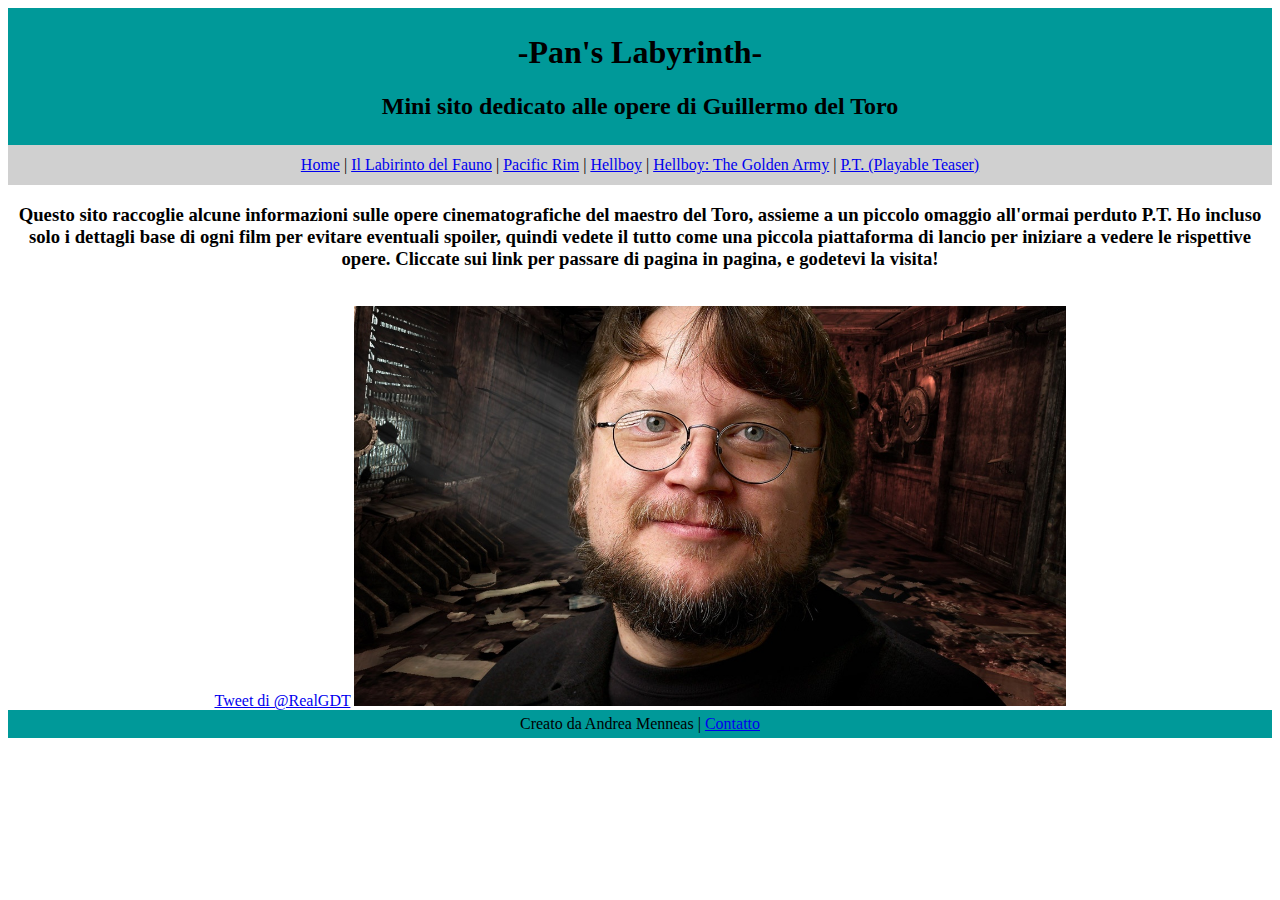
<file: index.html>
<!DOCTYPE html>

<html>
<head>
	<meta http-equiv="Content-Type" content="text/html; charset=UTF-8">
 	<title>-Pan's Labyrinth- Home</title>
 	<meta name=author content="Andrea Menneas">
 	<meta name=”description” content="Mini sito dedicato alle opere del cineasta messicano Guillermo del Toro">
 	<meta name=”keywords” content="guillermo del toro il labirinto del fauno pacifc rim hellboy the golden army p.t. cinema film">
 	<link rel="shortcut icon" type="image/x-icon" href="Immagini/pl.jpg">
 	<link rel="stylesheet" href="CSS/stile_home.css">
</head>
<body>
	
	<header>
		<h1>-Pan's Labyrinth-</h1>
		<h2>Mini sito dedicato alle opere di Guillermo del Toro</h2>
	</header>
	<nav>
		<a href="index.html">Home</a> |
		<a href="illabirintodelfauno.html">Il Labirinto del Fauno</a> |
 		<a href="pacificrim.html">Pacific Rim</a> |
 		<a href="hellboy.html">Hellboy</a> |
 		<a href="hellboygoldenarmy.html">Hellboy: The Golden Army</a> |
 		<a href="pt.html">P.T. (Playable Teaser)</a>
	</nav>
	<h3>Questo sito raccoglie alcune informazioni sulle opere cinematografiche del maestro del Toro, assieme a un piccolo omaggio all'ormai  		perduto P.T. Ho incluso solo i dettagli base di ogni film per evitare eventuali spoiler, quindi vedete il tutto come una piccola piattaforma 		di lancio per iniziare a vedere le rispettive opere. Cliccate sui link per passare di pagina in pagina, e godetevi la visita!</h3>
	<br />
	<a class="twitter-timeline" href="https://twitter.com/RealGDT" data-widget-id="700263194623877120">Tweet di @RealGDT</a>
	<script>!function(d,s,id){var js,fjs=d.getElementsByTagName(s)[0],p=/^http:/.test(d.location)?'http':'https';if(!d.getElementById(id))		{js=d.createElement(s);js.id=id;js.src=p+"://platform.twitter.com/widgets.js";fjs.parentNode.insertBefore(js,fjs);}}(document,"script","twitter-wjs");</script>
	<dive title="Link alla pagina Facebook uficiale di del Toro!"><a href="https://www.facebook.com/REALGDT/"><img src="Immagini/guillermo-del-toro.jpg" 	alt="Foto del cineasta messicano e link alla pagina Facebook" style="width:600;height:400px;"></a></div>
	
	<footer>Creato da Andrea Menneas | <a href="mailto:a.menneas@gmail.com?subject=Pan's Labyrinth">
 Contatto </a></footer>
</html>
</file>
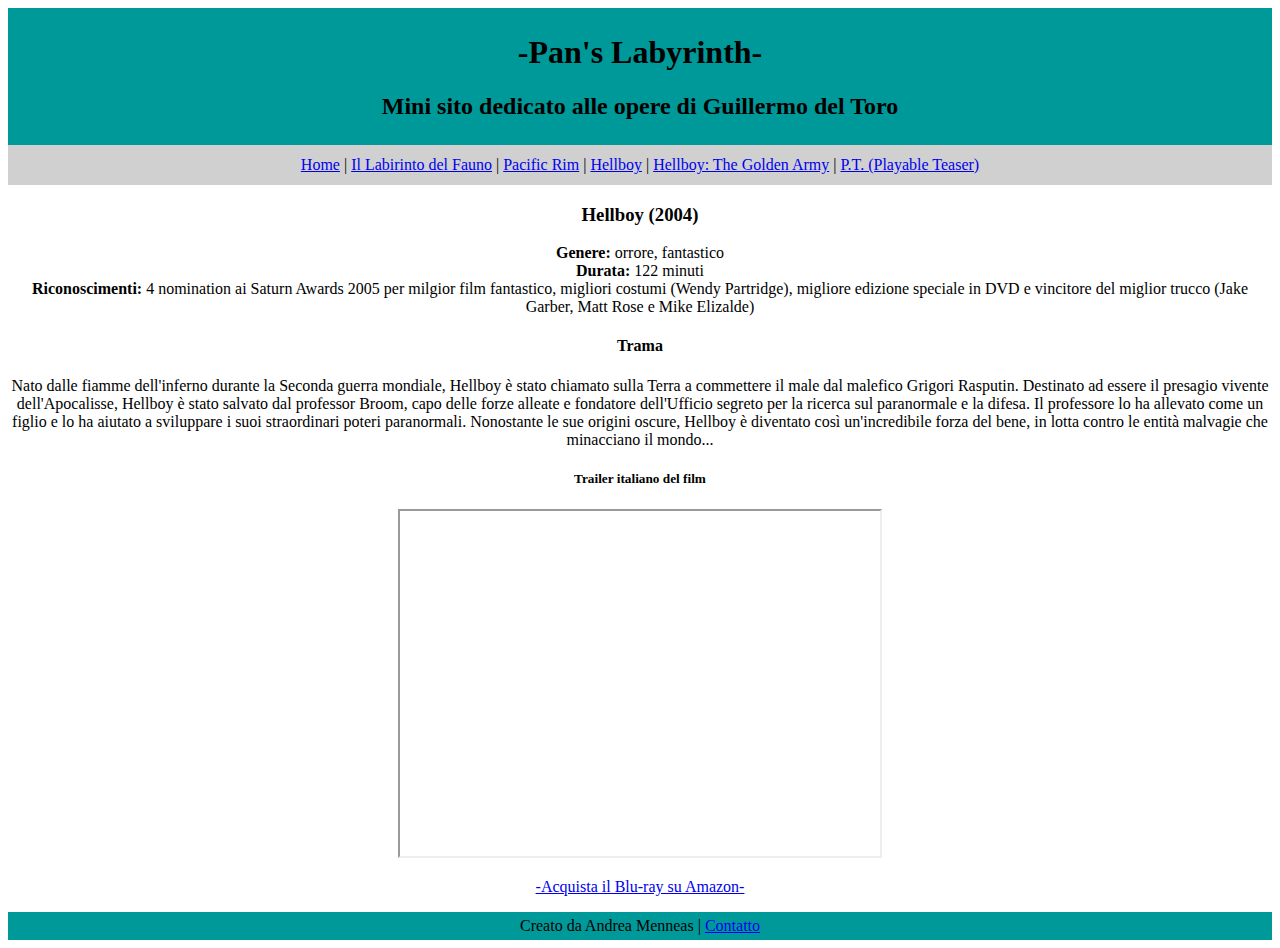
<file: hellboy.html>
<!DOCTYPE html>

<html>
<head>
	<meta http-equiv="Content-Type" content="text/html; charset=UTF-8">
 	<title>-Pan's Labyrinth- Hellboy</title>
 	<meta name=author content="Andrea Menneas">
 	<meta name=”description” content="Mini sito dedicato alle opere del cineasta messicano Guillermo del Toro">
 	<meta name=”keywords” content="guillermo del toro il labirinto del fauno pacifc rim hellboy the golden army p.t. cinema film">
 	<link rel="shortcut icon" type="image/x-icon" href="Immagini/pl.jpg">
 	<link rel="stylesheet" href="CSS/stile_pagine.css">
</head>
<body>
	<header>
    	<h1>-Pan's Labyrinth-</h1>
		<h2>Mini sito dedicato alle opere di Guillermo del Toro</h2>
	</header>
	<nav>
		<a href="index.html">Home</a> |
		<a href="illabirintodelfauno.html">Il Labirinto del Fauno</a> |
 		<a href="pacificrim.html">Pacific Rim</a> |
 		<a href="hellboy.html">Hellboy</a> |
 		<a href="hellboygoldenarmy.html">Hellboy: The Golden Army</a> |
 		<a href="pt.html">P.T. (Playable Teaser)</a>
	</nav>
	<h3>Hellboy (2004)</h3>
		<p><b>Genere:</b> orrore, fantastico<br/>
  		<b>Durata:</b> 122 minuti<br/>
  		<b>Riconoscimenti:</b> 4 nomination ai Saturn Awards 2005 per milgior film fantastico, migliori costumi (Wendy Partridge), migliore 		edizione speciale in DVD e vincitore del miglior trucco (Jake Garber, Matt Rose e Mike Elizalde)</p>
	<h4>Trama</h4>
		<p>Nato dalle fiamme dell'inferno durante la Seconda guerra mondiale, Hellboy è stato chiamato sulla Terra a commettere il male dal 		malefico Grigori Rasputin. Destinato ad essere il presagio vivente dell'Apocalisse, Hellboy è stato salvato dal professor Broom, capo 			delle forze alleate e fondatore dell'Ufficio segreto per la ricerca sul paranormale e la difesa. Il professore lo ha allevato come un 			figlio e lo ha aiutato a sviluppare i suoi straordinari poteri paranormali. Nonostante le sue origini oscure, Hellboy è diventato così 			un'incredibile forza del bene, in lotta contro le entità malvagie che minacciano il mondo... </p> 
	<h5>Trailer italiano del film</h5>
	<iframe width="480" height="345"
	src="http://www.youtube.com/embed/2f_7Nc9hWqQ">
</iframe>	
<p><a href="http://www.amazon.it/Hellboy-Silver-Collection-Karel-Roden/dp/B0041KW56M/ref=sr_1_2?ie=UTF8&qid=1455819422&sr=8-2">-Acquista il Blu-ray su Amazon-</a></p>

	<footer>Creato da Andrea Menneas | <a href="mailto:a.menneas@gmail.com?subject=Pan's Labyrinth">
 Contatto</footer>
</html>
</file>
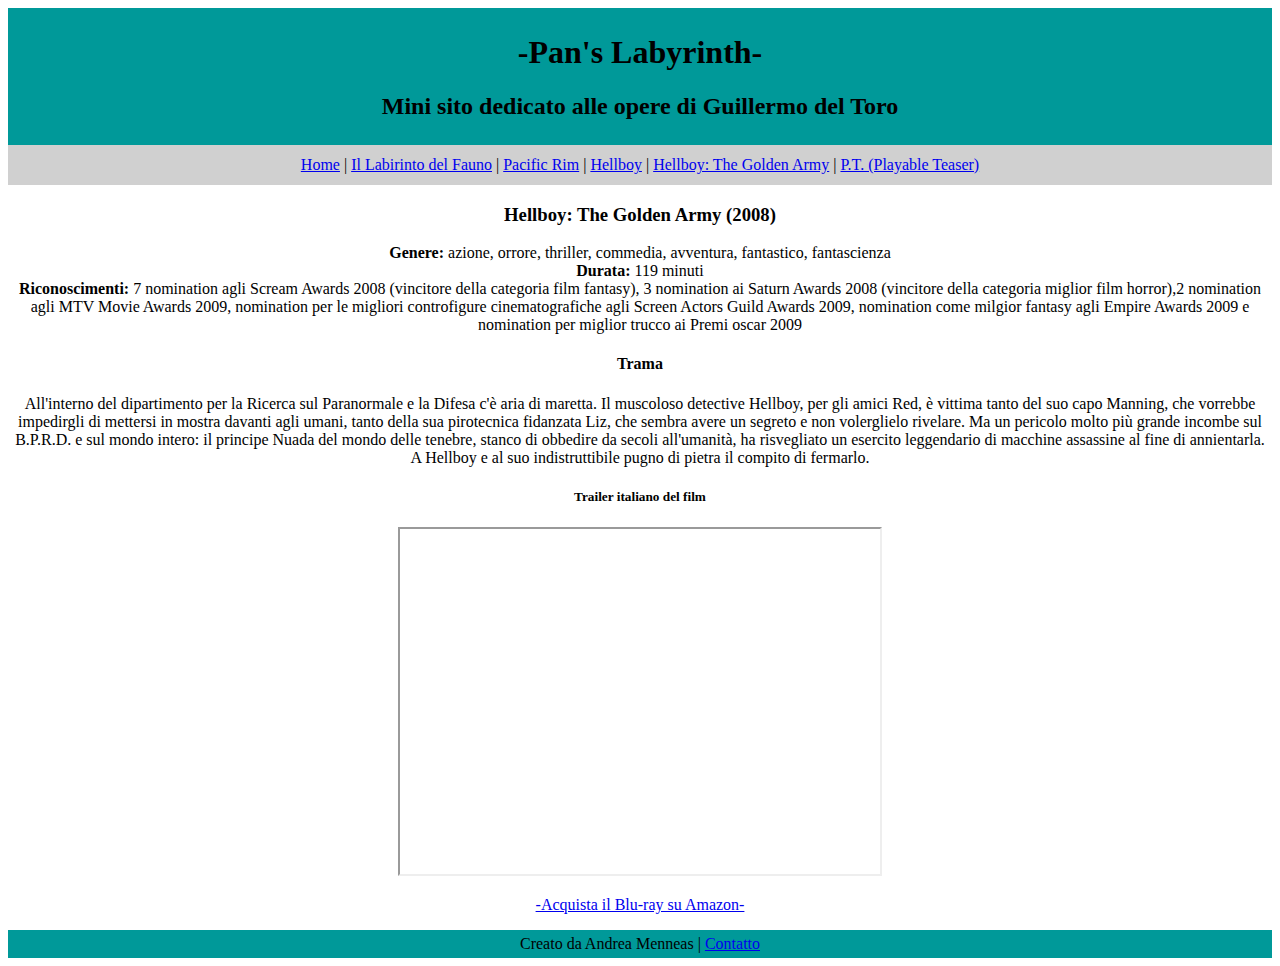
<file: hellboygoldenarmy.html>
<!DOCTYPE html>

<html>
<head>
	<meta http-equiv="Content-Type" content="text/html; charset=UTF-8">
 	<title>-Pan's Labyrinth- Hellboy: The Golden Army</title>
 	<meta name=author content="Andrea Menneas">
 	<meta name=”description” content="Mini sito dedicato alle opere del cineasta messicano Guillermo del Toro">
 	<meta name=”keywords” content="guillermo del toro il labirinto del fauno pacifc rim hellboy the golden army p.t. cinema film">
 	<link rel="shortcut icon" type="image/x-icon" href="Immagini/pl.jpg">
 	<link rel="stylesheet" href="CSS/stile_pagine.css">
</head>
<body>
	<header>
    	<h1>-Pan's Labyrinth-</h1>
		<h2>Mini sito dedicato alle opere di Guillermo del Toro</h2>
	</header>
	<nav>
		<a href="index.html">Home</a> |
		<a href="illabirintodelfauno.html">Il Labirinto del Fauno</a> |
 		<a href="pacificrim.html">Pacific Rim</a> |
 		<a href="hellboy.html">Hellboy</a> |
 		<a href="hellboygoldenarmy.html">Hellboy: The Golden Army</a> |
 		<a href="pt.html">P.T. (Playable Teaser)</a>
	</nav>
	<h3>Hellboy: The Golden Army (2008)</h3>
		<p><b>Genere:</b> azione, orrore, thriller, commedia, avventura, fantastico, fantascienza<br/>
		<b>Durata:</b> 119 minuti<br/>
		<b>Riconoscimenti:</b> 7 nomination agli Scream Awards 2008 (vincitore della categoria film fantasy), 3 nomination ai Saturn Awards 		2008 (vincitore della categoria miglior film horror),2 nomination agli MTV Movie Awards 2009, nomination per le migliori controfigure 			cinematografiche agli  Screen Actors Guild Awards 2009, nomination come milgior fantasy agli Empire Awards 2009 e nomination per miglior 			trucco ai Premi oscar 2009 </p>
	<h4>Trama</h4>
		<p>All'interno del dipartimento per la Ricerca sul Paranormale e la Difesa c'è aria di maretta. Il muscoloso detective Hellboy, per gli 		amici Red, è vittima tanto del suo capo Manning, che vorrebbe impedirgli di mettersi in mostra davanti agli umani, tanto della sua 			pirotecnica fidanzata Liz, che sembra avere un segreto e non volerglielo rivelare. Ma un pericolo molto più grande incombe sul B.P.R.D. e 			sul mondo intero: il principe Nuada del mondo delle tenebre, stanco di obbedire da secoli all'umanità, ha risvegliato un esercito 			leggendario di macchine assassine al fine di annientarla. A Hellboy e al suo indistruttibile pugno di pietra il compito di fermarlo.</p> 
	<h5>Trailer italiano del film</h5>
	<iframe width="480" height="345"
	src="http://www.youtube.com/embed/CTm-trbq6SY">
</iframe>	
<p><a href="http://www.amazon.it/Hellboy-Golden-Army-Limited-Heroes/dp/B00BV12U1Y/ref=sr_1_1_twi_blu_2?ie=UTF8&qid=1455820480&sr=8-1">-Acquista il Blu-ray su Amazon-</a></p>

	<footer>Creato da Andrea Menneas | <a href="mailto:a.menneas@gmail.com?subject=Pan's Labyrinth">
 Contatto</footer>
</html>
</file>
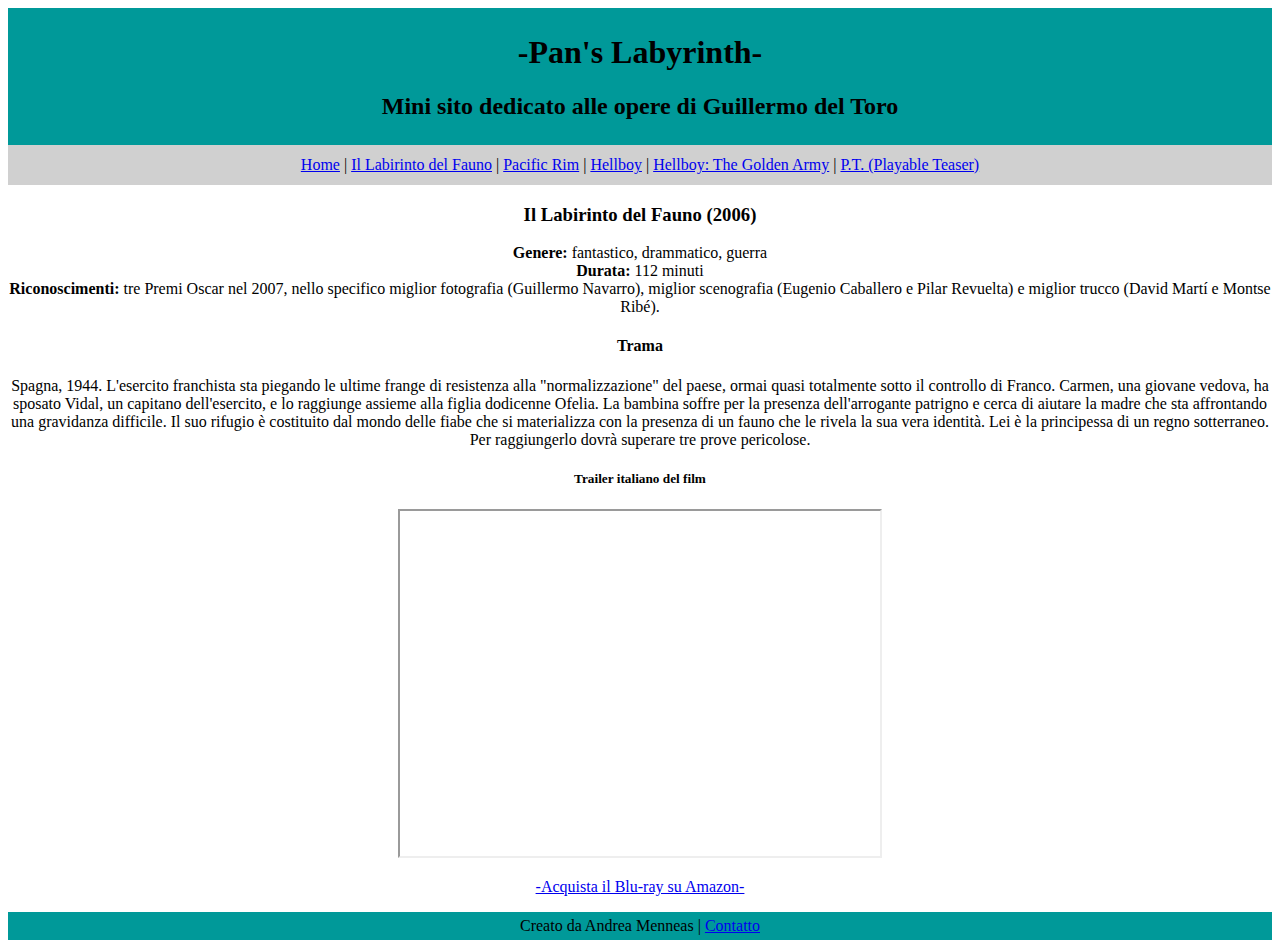
<file: illabirintodelfauno.html>
<!DOCTYPE html>

<html>
<head>
	<meta http-equiv="Content-Type" content="text/html; charset=UTF-8">
 	<title>-Pan's Labyrinth- Il Labirinto del Fauno</title>
 	<meta name=author content="Andrea Menneas">
 	<meta name=”description” content="Mini sito dedicato alle opere del cineasta messicano Guillermo del Toro">
 	<meta name=”keywords” content="guillermo del toro il labirinto del fauno pacifc rim hellboy the golden army p.t. cinema film">
 	<link rel="shortcut icon" type="image/x-icon" href="Immagini/pl.jpg">
 	<link rel="stylesheet" href="CSS/stile_pagine.css">
</head>
<body>
	<header>
    	<h1>-Pan's Labyrinth-</h1>
		<h2>Mini sito dedicato alle opere di Guillermo del Toro</h2>
	</header>
	<nav>
		<a href="index.html">Home</a> |
		<a href="illabirintodelfauno.html">Il Labirinto del Fauno</a> |
 		<a href="pacificrim.html">Pacific Rim</a> |
 		<a href="hellboy.html">Hellboy</a> |
 		<a href="hellboygoldenarmy.html">Hellboy: The Golden Army</a> |
 		<a href="pt.html">P.T. (Playable Teaser)</a>
	</nav>
	<h3>Il Labirinto del Fauno (2006)</h3>
		<p><b>Genere:</b> fantastico, drammatico, guerra<br />
  		<b>Durata:</b> 112 minuti<br/>
  		<b>Riconoscimenti:</b> tre Premi Oscar nel 2007, nello specifico miglior fotografia (Guillermo Navarro), miglior scenografia (Eugenio Caballero e 			Pilar 	Revuelta) e miglior trucco (David Martí e Montse Ribé).</p>
	<h4>Trama</h4>
		<p>Spagna, 1944. L'esercito franchista sta piegando le ultime frange di resistenza alla "normalizzazione" del paese, ormai quasi 			totalmente sotto il controllo di Franco. Carmen, una giovane vedova, ha sposato Vidal, un capitano dell'esercito, e lo raggiunge assieme 			alla figlia dodicenne Ofelia. La bambina soffre per la presenza dell'arrogante patrigno e cerca di aiutare la madre che sta affrontando 		una gravidanza difficile. Il suo rifugio è costituito dal mondo delle fiabe che si materializza con la presenza di un fauno che le rivela 			la sua vera identità. Lei è la principessa di un regno sotterraneo. Per raggiungerlo dovrà superare tre prove pericolose.</p> 
	<h5>Trailer italiano del film</h5>
	<iframe width="480" height="345"
	src="http://www.youtube.com/embed/GZN1H6YX7fo">
</iframe>	
<p><a href="http://www.amazon.it/Labirinto-Del-Fauno-Sergi-Lopez/dp/B0041KW288/ref=sr_1_1?ie=UTF8&qid=1455817937&sr=8-1">-Acquista il Blu-ray su Amazon-</a></p>

	<footer>Creato da Andrea Menneas | <a href="mailto:a.menneas@gmail.com?subject=Pan's Labyrinth">
 Contatto</footer>
</html>
</file>
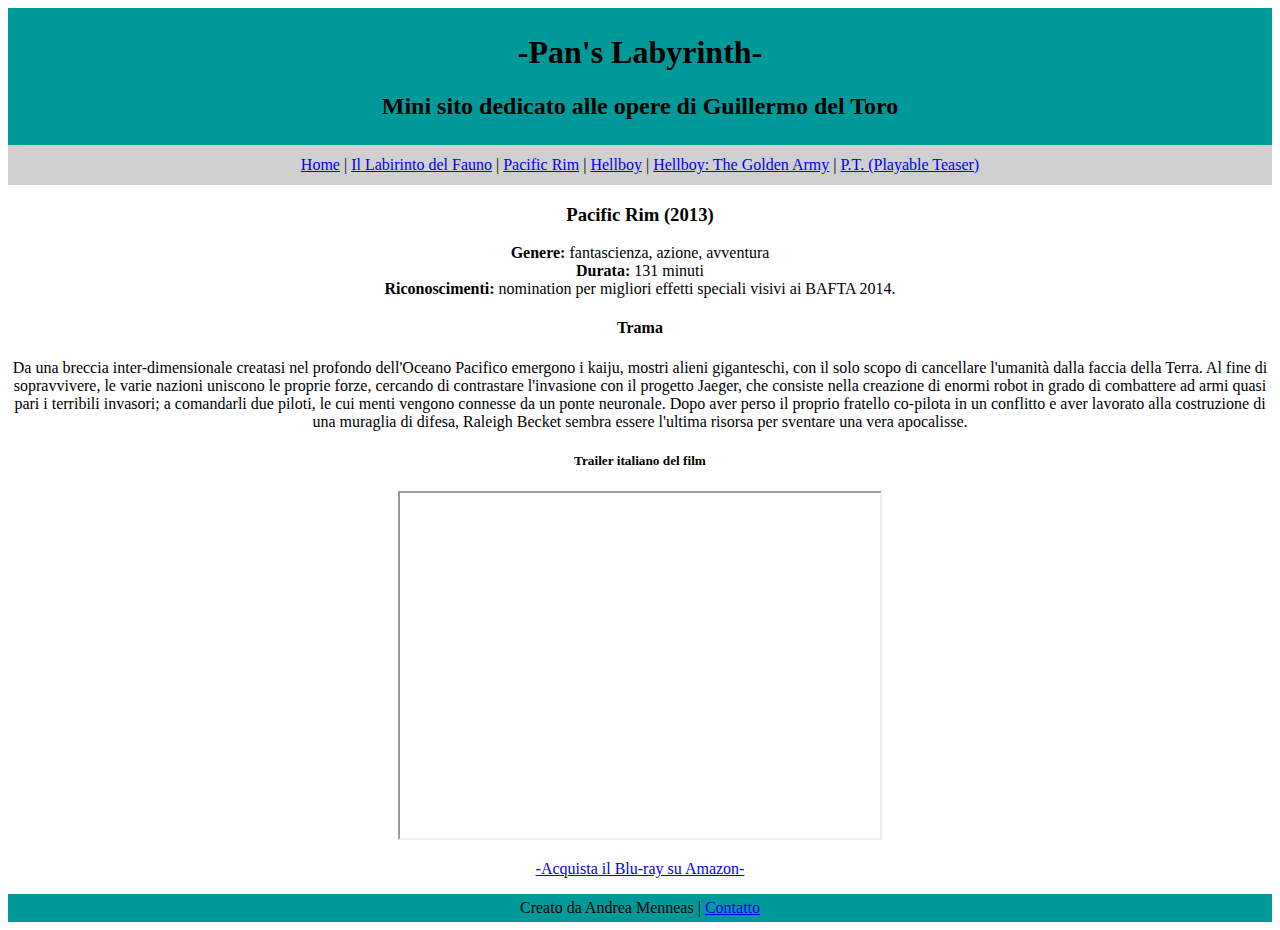
<file: pacificrim.html>
<!DOCTYPE html>

<html>
<head>
	<meta http-equiv="Content-Type" content="text/html; charset=UTF-8">
 	<title>-Pan's Labyrinth- Pacific Rim</title>
 	<meta name=author content="Andrea Menneas">
 	<meta name=”description” content="Mini sito dedicato alle opere del cineasta messicano Guillermo del Toro">
 	<meta name=”keywords” content="guillermo del toro il labirinto del fauno pacifc rim hellboy the golden army p.t. cinema film">
 	<link rel="shortcut icon" type="image/x-icon" href="Immagini/pl.jpg">
 	<link rel="stylesheet" href="CSS/stile_pagine.css">
</head>
<body>
	<header>
    	<h1>-Pan's Labyrinth-</h1>
		<h2>Mini sito dedicato alle opere di Guillermo del Toro</h2>
	</header>
	<nav>
		<a href="index.html">Home</a> |
		<a href="illabirintodelfauno.html">Il Labirinto del Fauno</a> |
 		<a href="pacificrim.html">Pacific Rim</a> |
 		<a href="hellboy.html">Hellboy</a> |
 		<a href="hellboygoldenarmy.html">Hellboy: The Golden Army</a> |
 		<a href="pt.html">P.T. (Playable Teaser)</a>
	</nav>
	<h3>Pacific Rim (2013)</h3>
		<p><b>Genere:</b> fantascienza, azione, avventura<br/>
		<b>Durata:</b> 131 minuti<br/>
  		<b>Riconoscimenti:</b> nomination per migliori effetti speciali visivi ai BAFTA 2014.</p>
	<h4>Trama</h4>
		<p>Da una breccia inter-dimensionale creatasi nel profondo dell'Oceano Pacifico emergono i kaiju, mostri alieni giganteschi, con il solo 			scopo di cancellare l'umanità dalla faccia della Terra. Al fine di sopravvivere, le varie nazioni uniscono le proprie forze, cercando di 			contrastare l'invasione con il progetto Jaeger, che consiste nella creazione di enormi robot in grado di combattere ad armi quasi pari i 			terribili invasori; a comandarli due piloti, le cui menti vengono connesse da un ponte neuronale. Dopo aver perso il proprio fratello 			co-pilota in un conflitto e aver lavorato alla costruzione di una muraglia di difesa, Raleigh Becket sembra essere l'ultima risorsa 		per sventare una vera apocalisse. </p> 
	<h5>Trailer italiano del film</h5>
	<iframe width="480" height="345"
	src="http://www.youtube.com/embed/Nn8a5AFwzzw">
</iframe>	
<p><a href="http://www.amazon.it/Pacific-Rim-Blu-Ray-Charlie-Day/dp/B00FF4NBDO/ref=sr_1_1?ie=UTF8&qid=1455818363&sr=8-1">-Acquista il Blu-ray su Amazon-</a></p>

	<footer>Creato da Andrea Menneas | <a href="mailto:a.menneas@gmail.com?subject=Pan's Labyrinth">
 Contatto</footer>
</html>
</file>
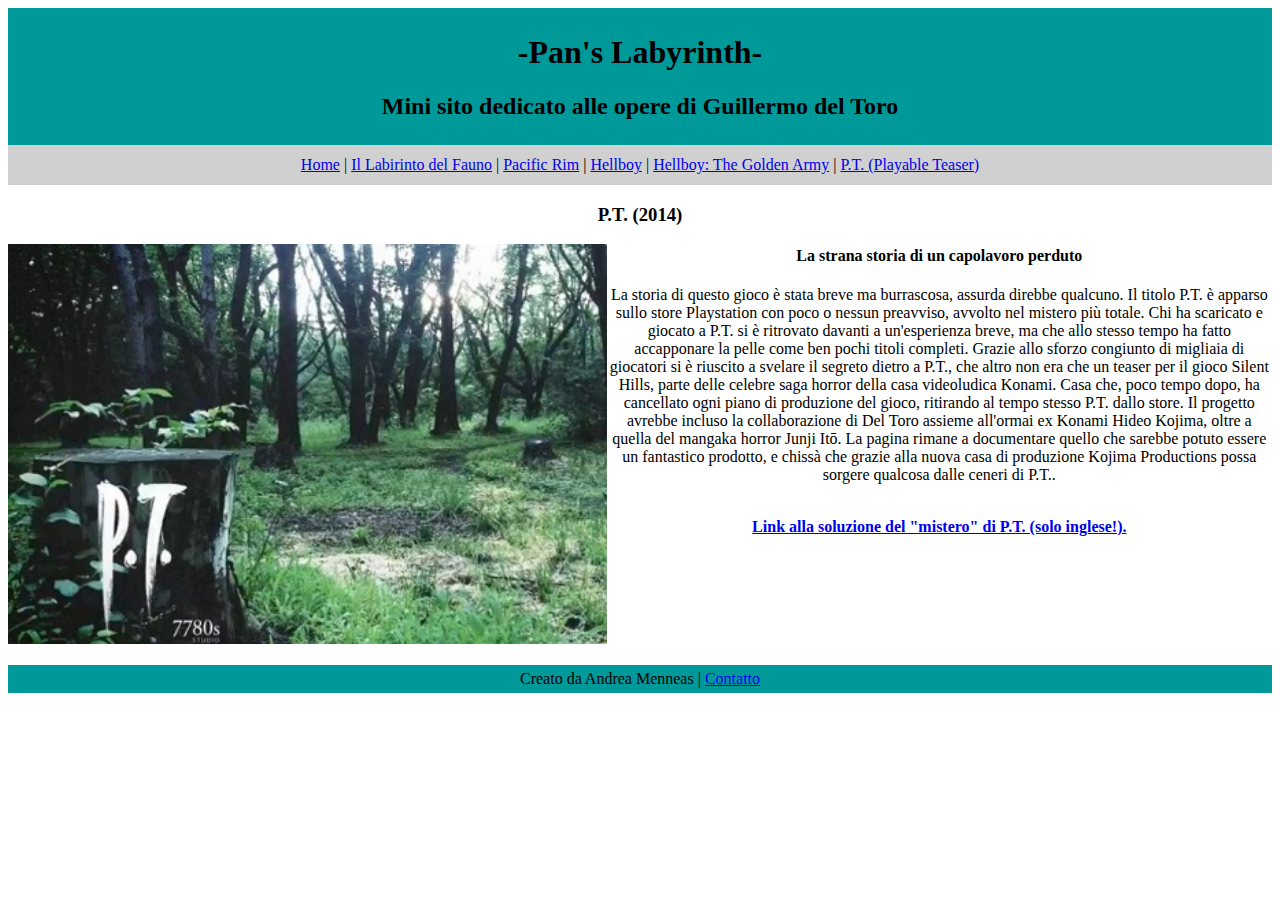
<file: pt.html>
<!DOCTYPE html>

<html>
<head>
	<meta http-equiv="Content-Type" content="text/html; charset=UTF-8">
 	<title>-Pan's Labyrinth- P.T.</title>
 	<meta name=author content="Andrea Menneas">
 	<meta name=”description” content="Mini sito dedicato alle opere del cineasta messicano Guillermo del Toro">
 	<meta name=”keywords” content="guillermo del toro il labirinto del fauno pacifc rim hellboy the golden army p.t. cinema film">
 	<link rel="shortcut icon" type="image/x-icon" href="Immagini/pl.jpg">
 	<link rel="stylesheet" href="CSS/Stile_pt.css">
</head>
<body>
	<header>
    	<h1>-Pan's Labyrinth-</h1>
		<h2>Mini sito dedicato alle opere di Guillermo del Toro</h2>
	</header>
	<nav>
		<a href="index.html">Home</a> |
		<a href="illabirintodelfauno.html">Il Labirinto del Fauno</a> |
 		<a href="pacificrim.html">Pacific Rim</a> |
 		<a href="hellboy.html">Hellboy</a> |
 		<a href="hellboygoldenarmy.html">Hellboy: The Golden Army</a> |
 		<a href="pt.html">P.T. (Playable Teaser)</a>
	</nav>
	<h3>P.T. (2014)</h3>
		<foto><dive title="La schermata di benvenuto mostrata all'avvio della demo"><img src="Immagini/P.T._cover.jpg" alt="La schermata di benvenuto 	mostrata all'avvio della demo" style="width:600;height:400px;"></foto>
		<article><h4>La strana storia di un capolavoro perduto</h4>
		<p>La storia di questo gioco è stata breve ma burrascosa, assurda direbbe qualcuno. Il titolo P.T. è apparso sullo store Playstation con 			poco o nessun preavviso, avvolto nel mistero più totale. Chi ha scaricato e giocato a P.T. si è ritrovato davanti a un'esperienza breve, 			ma che allo stesso tempo ha fatto accapponare la pelle come ben pochi titoli completi. Grazie allo sforzo congiunto di migliaia di 			giocatori si è riuscito a svelare il segreto dietro a P.T., che altro non era che un teaser per il gioco Silent Hills, parte delle 			celebre saga horror della casa videoludica Konami. Casa che, poco tempo dopo, ha cancellato ogni piano di produzione del gioco, ritirando 			al tempo stesso P.T. dallo store. Il progetto avrebbe incluso la collaborazione di Del Toro assieme all'ormai ex Konami Hideo Kojima, 			oltre a quella del mangaka horror Junji Itō. La pagina rimane a documentare quello che sarebbe potuto essere un fantastico prodotto, e 			chissà che grazie alla nuova casa di produzione Kojima Productions possa sorgere qualcosa dalle ceneri di P.T..  </p>
		<br/><strong><a href="https://www.youtube.com/watch?v=nUTTCfZe8Yc">Link alla soluzione del "mistero" di P.T. (solo inglese!).</a>
		</strong></article>
		<br/>

		<footer>Creato da Andrea Menneas | <a href="mailto:a.menneas@gmail.com?subject=Pan's Labyrinth">
 Contatto</footer>
</html>
</file>
<file: CSS/stile_home.css>
body {
    background-color: #FFFFFF;
    text-align:center;
}

header {
    color: black;
    background-color: #009999;
    padding:5px;
}
nav {
	background-color: #D0D0D0; 
	line-height:30px;
	height:30px;
    float:top;
    padding:5px;
}

footer {
	background-color: #009999;
	float: bottom;
    padding:5px;
}
</file>
<file: CSS/stile_pagine.css>
body {
    background-color: #FFFFFF;
    text-align:center;
}

header {
    color: black;
    background-color: #009999;
    padding:5px;
}
nav {
	background-color: #D0D0D0; 
	line-height:30px;
	height:30px;
    float:top;
    padding:5px;
}


footer {
	background-color: #009999;
	float: bottom;
    padding:5px;
}
</file>
<file: CSS/Stile_pt.css>
body {
    background-color: #FFFFFF;
    text-align:center;
}

header {
    color: black;
    background-color: #009999;
    padding:5px;
}
nav {
	background-color: #D0D0D0; 
	line-height:30px;
	height:30px;
    float:top;
    padding:5px;
}
foto{
	height:400px;
	float: left;
}	
article{
	height:400px;
}
footer {
	background-color: #009999;
	float: bottom;
    padding:5px;
}
</file>
